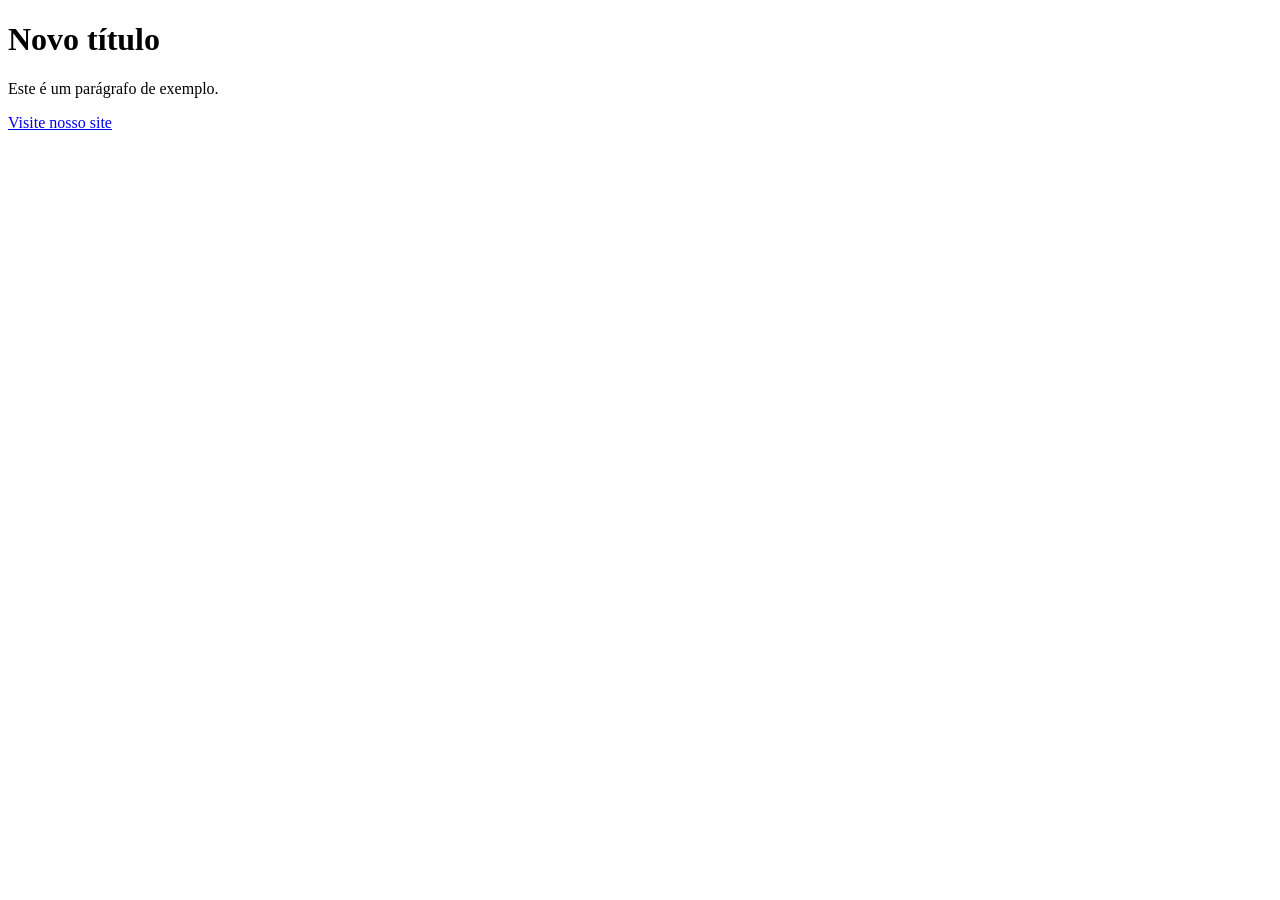
<file: index.html>
<!DOCTYPE html>
<html lang="pt-BR">
<head>
  <meta charset="UTF-8">
  <title>Exemplo DOM</title>
  <script src="script.js" defer></script>
</head>
<body>
  <h1 id="main-heading">Título Principal</h1>
  <div id="main">
    <p>Este é um parágrafo de exemplo.</p>
  </div>
  <a href="https://www.example.com">Visite nosso site</a>
</body>
</html>
</file>
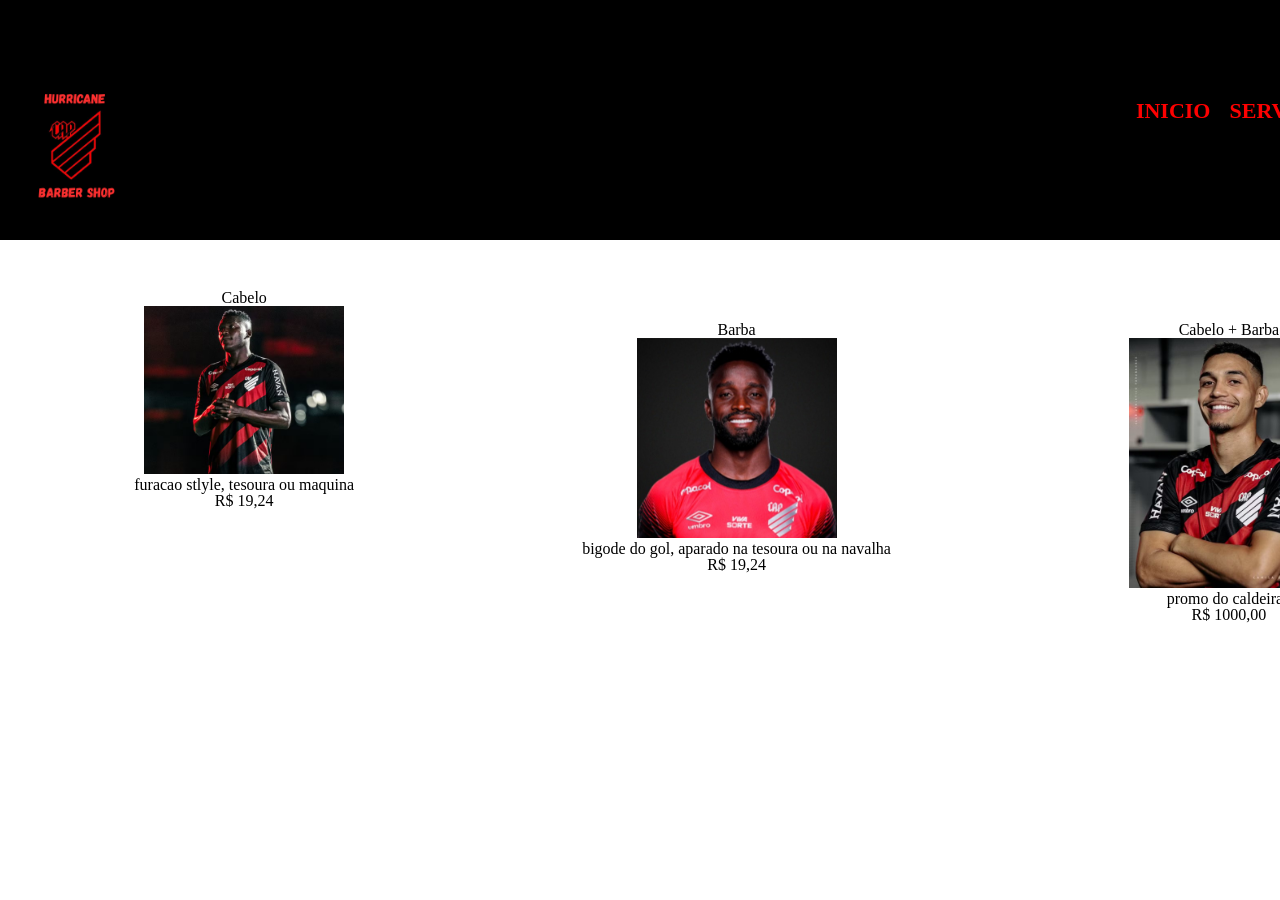
<file: servicos.html>
<!DOCTYPE html>
<html lang="pt-br">
<head>
    <meta charset="UTF-8">
    <meta name="viewport" content="width=device-width, initial-scale=1.0">
    <title>SERVIÇOS</title>
    <link rel="stylesheet" href="reset.css">
    <link rel="stylesheet" href="servicos.css">
</head>
<body>
    <header>
        <div class="caixa">
            <h1><img src="logo.png"></h1>
                

            <nav>
            <ul>
                <li><a href="index.html">INICIO</a></li>
                <li><a href="servicos.html">SERVIÇOS</a></li>
                <li><a href="contatos.html">CONTATOS</a></li>
            </ul>
            </nav>
        </div>
    </header>
    <main>
        <ul class="servicos">
            <li>
                <h2>Cabelo</h2>
                <img src="corte1.avif" alt="">
                <p class="descricao">furacao stlyle, tesoura ou maquina</p>
                <p class="preco">R$ 19,24</p>
            </li>
             <li>
                </br></br>
                <h2>Barba</h2>
                <img src="mendoza.jpg" alt="">
                <p class="descricao">bigode do gol, aparado na tesoura ou na navalha</p>
                <p class="preco">R$ 19,24</p>
            </li>
            <li>
                </br></br>
                <h2>Cabelo + Barba</h2>
                <img src="arthurdias.avif" alt="">
                <p class="descricao">promo do caldeirao</p>
                <p class="preco">R$ 1000,00</p>
            </li>
        </ul>
    </main>
</body>
</html>
</file>
<file: servicos.css>
header{
    background-color: rgb(0, 0, 0);
    padding: 20px 0;
}
nav{
    position: absolute;
    top: 80px;
    right:  0px;
}
nav li {
    display: inline;
    margin: 0 0 0 15px;
}
nav a{
    text-transform: uppercase;
    color: rgb(253, 1, 1);
    font-weight: bold;
    font-size: 22px;
    text-decoration: none;
}
.caixa{
    position: relative;
    width: 1480px;
    height: 200px;
    margin: 0 auto;
}
h1 img{
    width: 150px;
    position: absolute;
    top: 50px;
    left:  0px;
}
.servicos{
    width: 1480px;
    margin: 0 auto;
    padding: 50px 0;
}
.servicos li{
   display: inline-block;
    text-align: center;
    width: 30%;
    vertical-align: top;
    margin: 0 1.5%;
    padding: 30px 20x; 
    box-sizing: border-box;
}
.servicos img{
    width: 200px;
}
</file>
